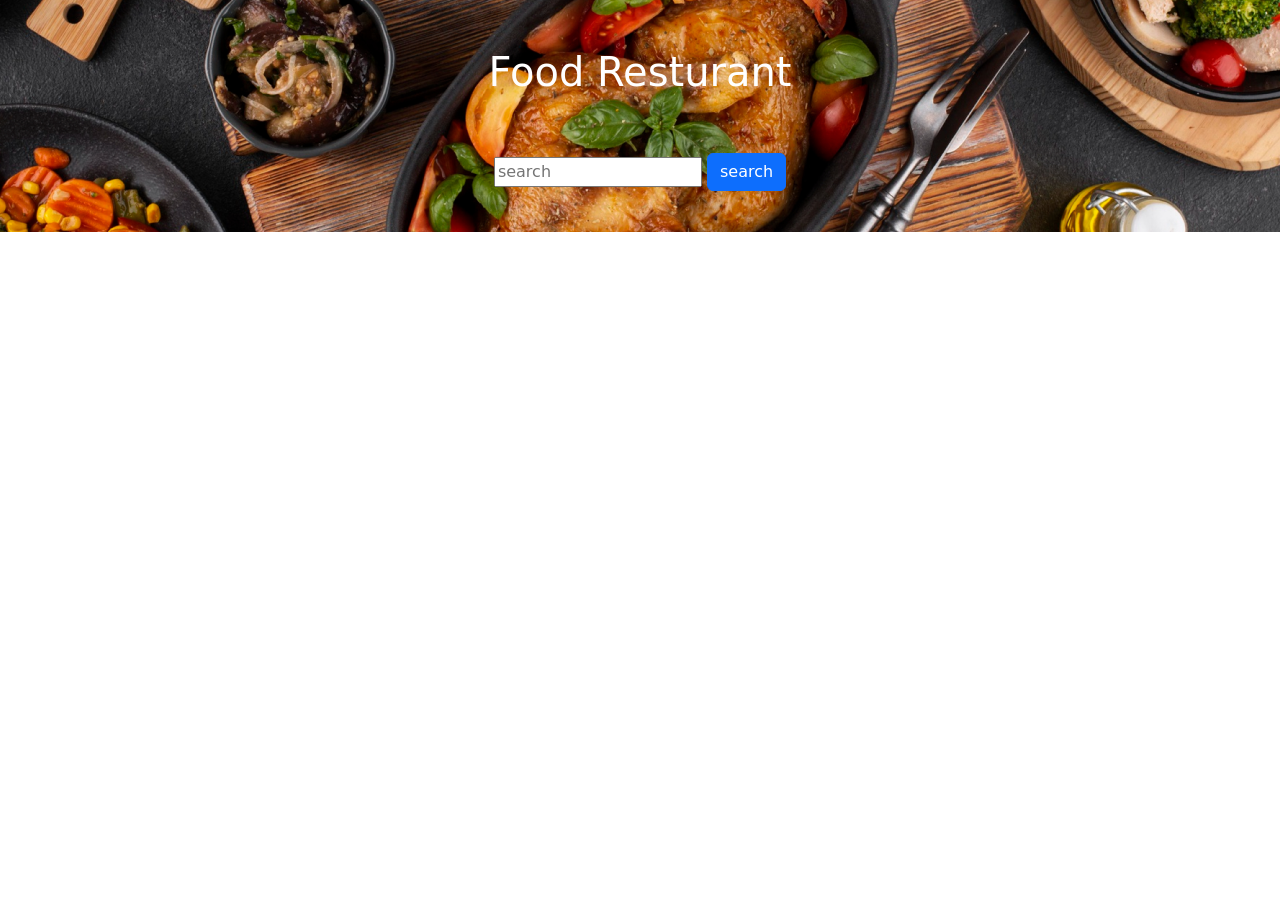
<file: index.html>
<!DOCTYPE html>
<html lang="en">
<head>
  <meta charset="UTF-8">
  <meta http-equiv="X-UA-Compatible" content="IE=edge">
  <meta name="viewport" content="width=device-width, initial-scale=1.0">
  <title>Food Api</title>
  <link href="https://cdn.jsdelivr.net/npm/bootstrap@5.3.0-alpha1/dist/css/bootstrap.min.css" rel="stylesheet" integrity="sha384-GLhlTQ8iRABdZLl6O3oVMWSktQOp6b7In1Zl3/Jr59b6EGGoI1aFkw7cmDA6j6gD" crossorigin="anonymous">
  <link rel="stylesheet" href="style.css">

</head>
<body>
  <header class="header-design mb-5 ">
   <h1 class="text-center mb-3 text-white pt-5">Food Resturant</h1>
   <section style="height: 120px;" class="d-flex align-items-center justify-content-center">
    <div>
      <input type="text" placeholder="search" id="search-input">
      <button  onclick="searchbtn()" class="btn btn-primary">search</button>
    </div>
  </section>
  </header>

     
  <main>
<!-- search field  -->


<section>
  <div class="container">
    <div id="card-container" class="row row-cols-1 row-cols-md-3 g-4">
    </div>
  </div>

   
  <!-- Show All Button -->
  <div id="show-all" class="text-center mt-3 d-none">
    <button onclick="showAll()" id="btn-show-all" class="btn btn-primary" type="submit">Show All..</button>
  </div>
</section>

  <!-- no result found -->
  <!-- <div id="show-empty-result" class="mt-5 d-none">
    <h3 class="text-center">No Result Found <img class="image-design" src="images/sad-face-transparent-png-crying-emoji-transparent-background-11562873850hiicomfwuq-removebg-preview.png" alt=""></h3>

  </div> -->

  <section>

    <div class="modal fade" id="detailsModal" tabindex="-1" aria-labelledby="detailsModalLabel" aria-hidden="true">
      <div class="modal-dialog modal-dialog-centered">
        <div class="modal-content">
          <div class="modal-header">
            <h1 class="modal-title fs-5" id="detailsModalLabel">Modal title</h1>
            <button type="button" class="btn-close" data-bs-dismiss="modal" aria-label="Close"></button>
          </div>
          <div id="mealDetails" class="modal-body">
            
          </div>
          <div class="modal-footer">
            <button type="button" class="btn btn-secondary" data-bs-dismiss="modal">Close</button>
          </div>
        </div>
      </div>
    </div>

  </section>

  <!-- spinner  -->

  <section id="spinner" class="d-none">
    <div style="height: 400px;" class="d-flex justify-content-center align-items-center">
      <div  class="spinner-border text-success" role="status">
        <span class="visually-hidden">Loading...</span>
      </div>
    </div>
  </section>
  </main>




  <script src="food.js"></script>
  <script src="https://cdn.jsdelivr.net/npm/bootstrap@5.3.0-alpha1/dist/js/bootstrap.bundle.min.js" integrity="sha384-w76AqPfDkMBDXo30jS1Sgez6pr3x5MlQ1ZAGC+nuZB+EYdgRZgiwxhTBTkF7CXvN" crossorigin="anonymous"></script>
</body>
</html>
</file>
<file: style.css>
.Datas{
  background-color: aquamarine;
  /* border: 1px solid; */
  margin: 10px;
  border-radius: 15px;
  padding: 10px;
}

.country{
  border: 1px solid red;
  padding: 10px;
  margin: 10px;
   border-radius: 20px;
}
.para{
  /* max-width: 100%; */
  --max-lines:6;
  display:-webkit-box;
  -webkit-line-clamp: var(--max-lines);
  line-clamp: 4;
  -webkit-box-orient: vertical;
  overflow: hidden;
  /* white-space: nowrap;
  text-overflow: ellipsis; */
}
.header-design{
  background-image: url(images/banner_1.png);
  /* background-repeat: no-repeat; */
  background-position: center;
}

.image-design{
  height: 30px;
  width: 30px;
}
</file>
